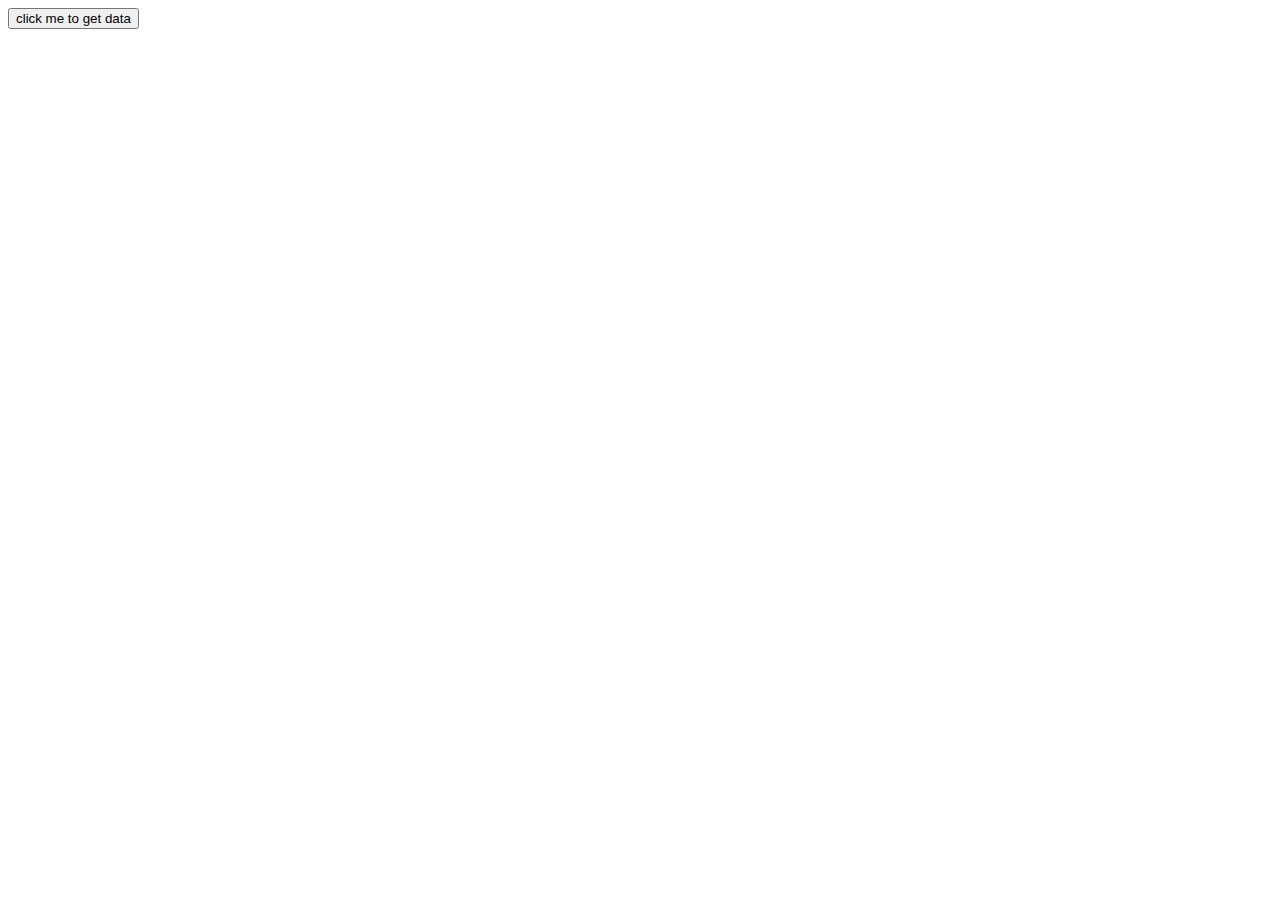
<file: react/index.html>
<!DOCTYPE html>
<html lang="en">
<head>
    <meta charset="UTF-8">
    <meta name="viewport" content="width=device-width, initial-scale=1.0">
    <title>Document</title>
</head>
<body>
    <div id="products"></div>
    <div id="loader"></div>
    <button id="btn">click me to get data</button>
    <script src="./fetchFun.js"></script>
</body>
</html>
</file>
